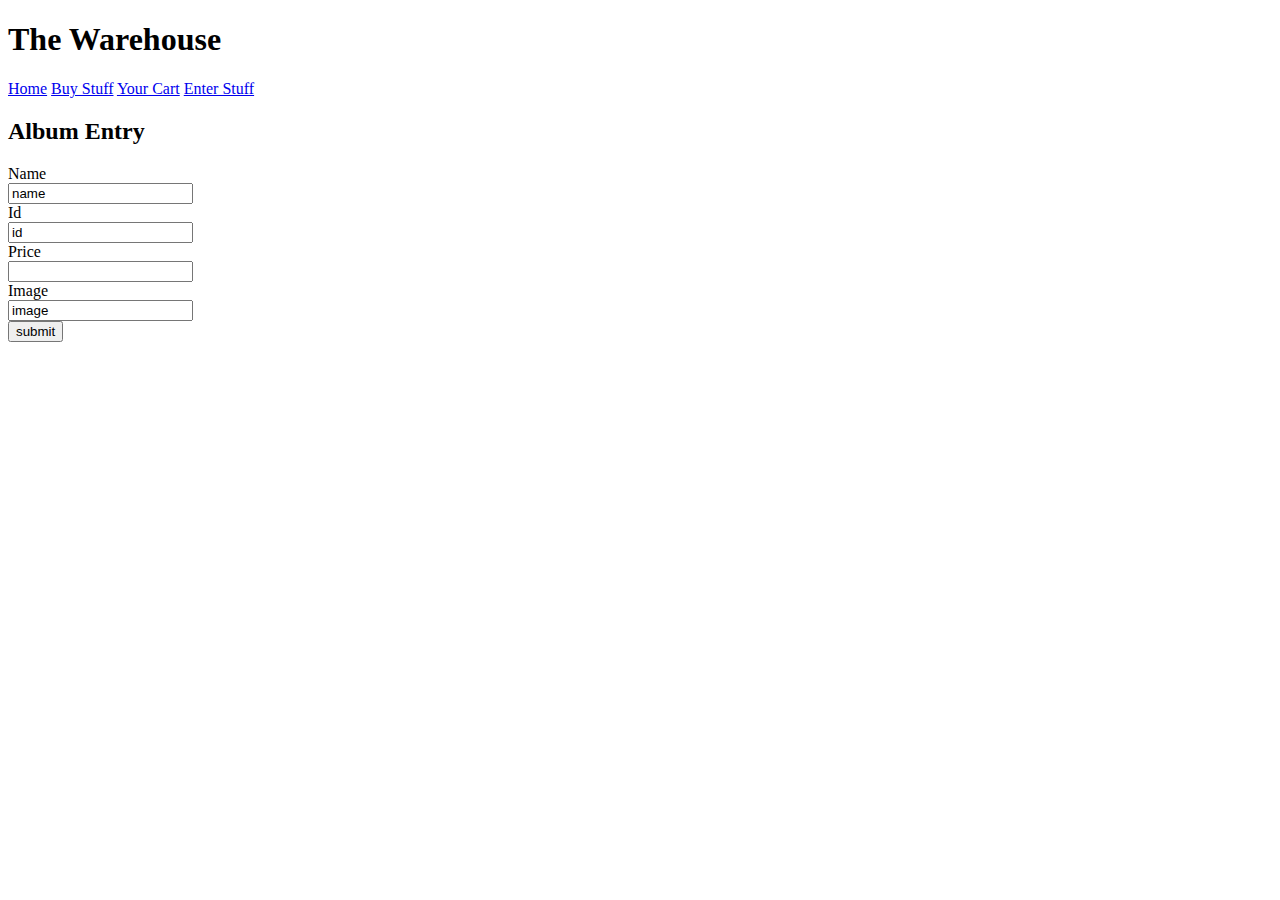
<file: product-entry.html>
<!DOCTYPE html>
<html lang="en">
<head>
  <meta charset="UTF-8">
  <meta name="viewport" content="width=device-width, initial-scale=1.0">
  <meta http-equiv="X-UA-Compatible" content="ie=edge">
  <title>Product Entry</title>
</head>

<body>
    <header>
        <h1>The Warehouse</h1>
        <nav>
            <a href="../index.html">Home</a>
            <a href="shop.html">Buy Stuff</a>
            <a href="/this-cart/cart.html">Your Cart</a>
            <a href="./product-entry.html">Enter Stuff</a>
        </nav>
    </header>
    <main>
      <h2>Album Entry</h2>
        <form>
            <div>
              <label for>Name</label><br>
              <input type="text" name="name" value="name" id="name">
            </div>
            <div>
              <label for>Id</label><br>
              <input type="text" name="id" value="id" id="id"> 
            </div>
            <div>
              <label for>Price</label><br>
              <input type="number" name="price" value="price" id="price">
            </div>
            <div>
              <label for>Image</label><br>
              <input type="text" name="image" value="image" id="image">
            </div>
            <input type="submit" value="submit">
        </form>
    </main>
    



  
</body>
</html>
</file>
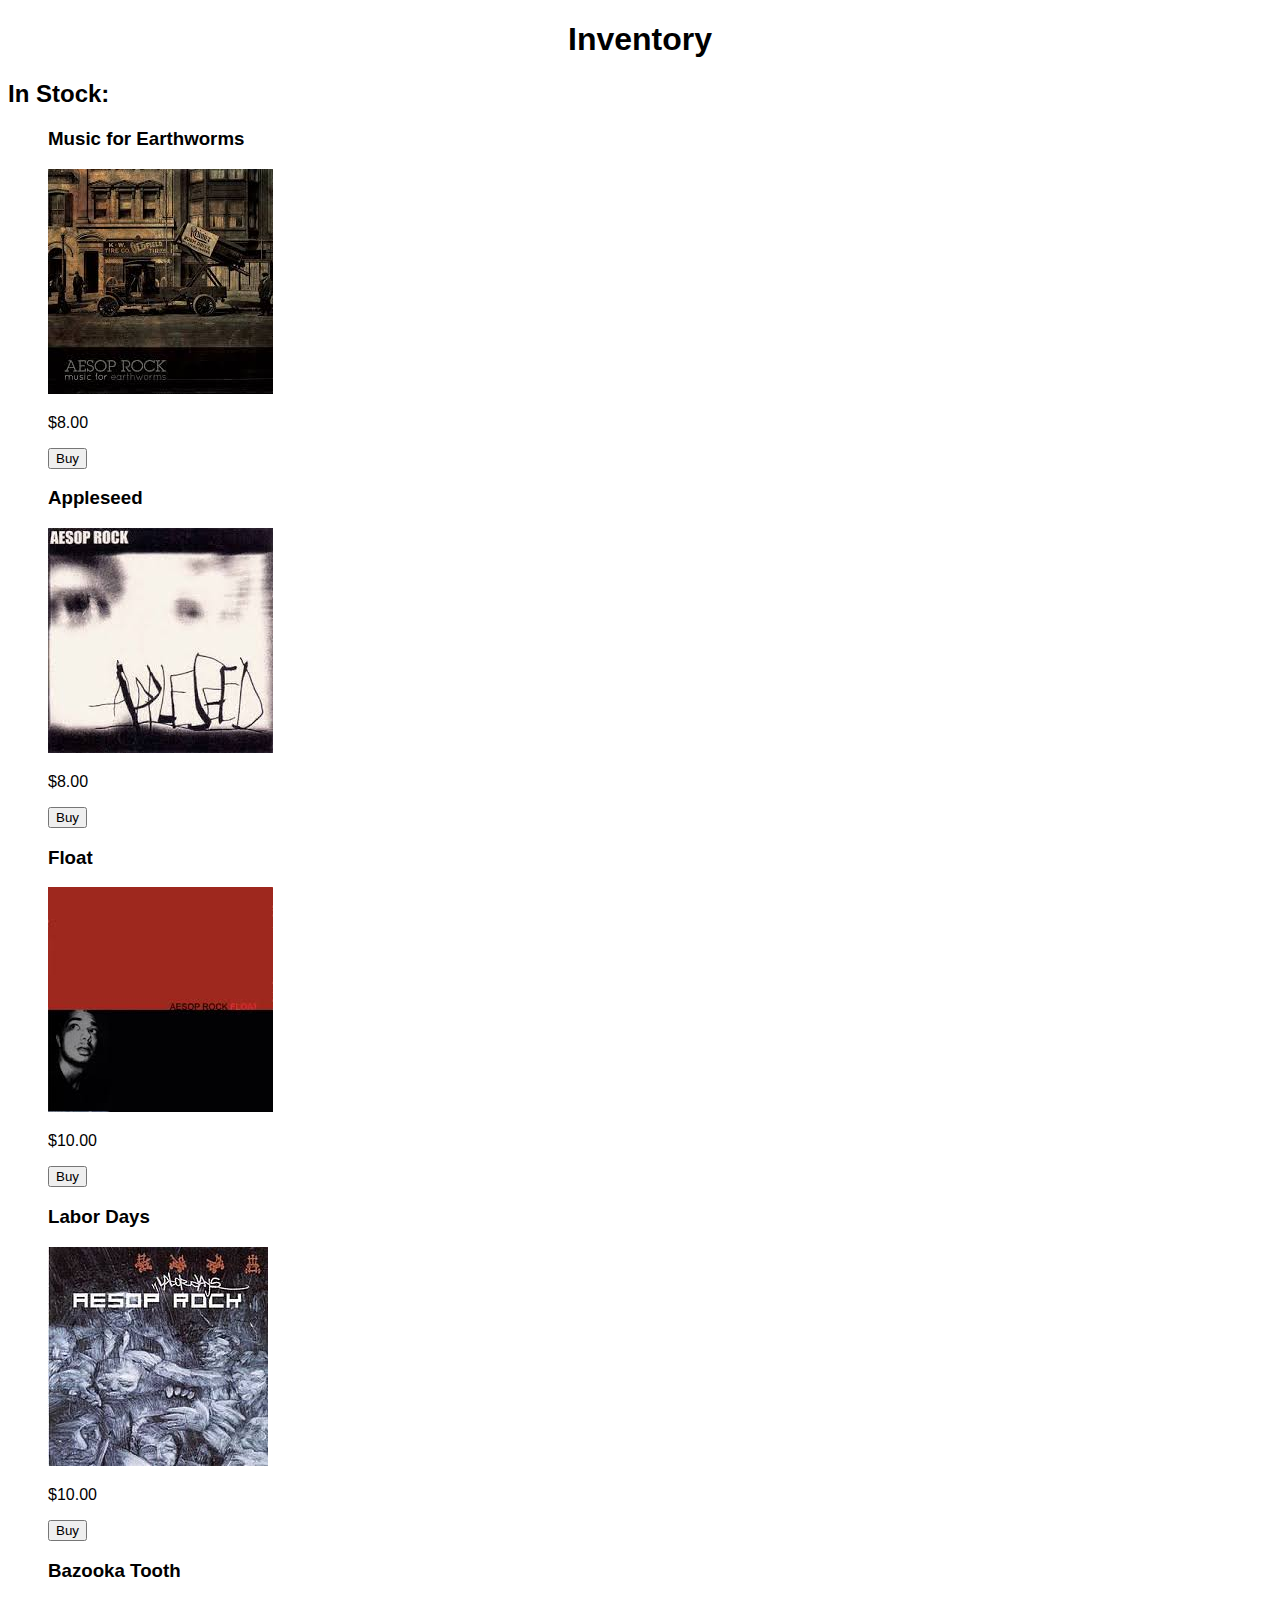
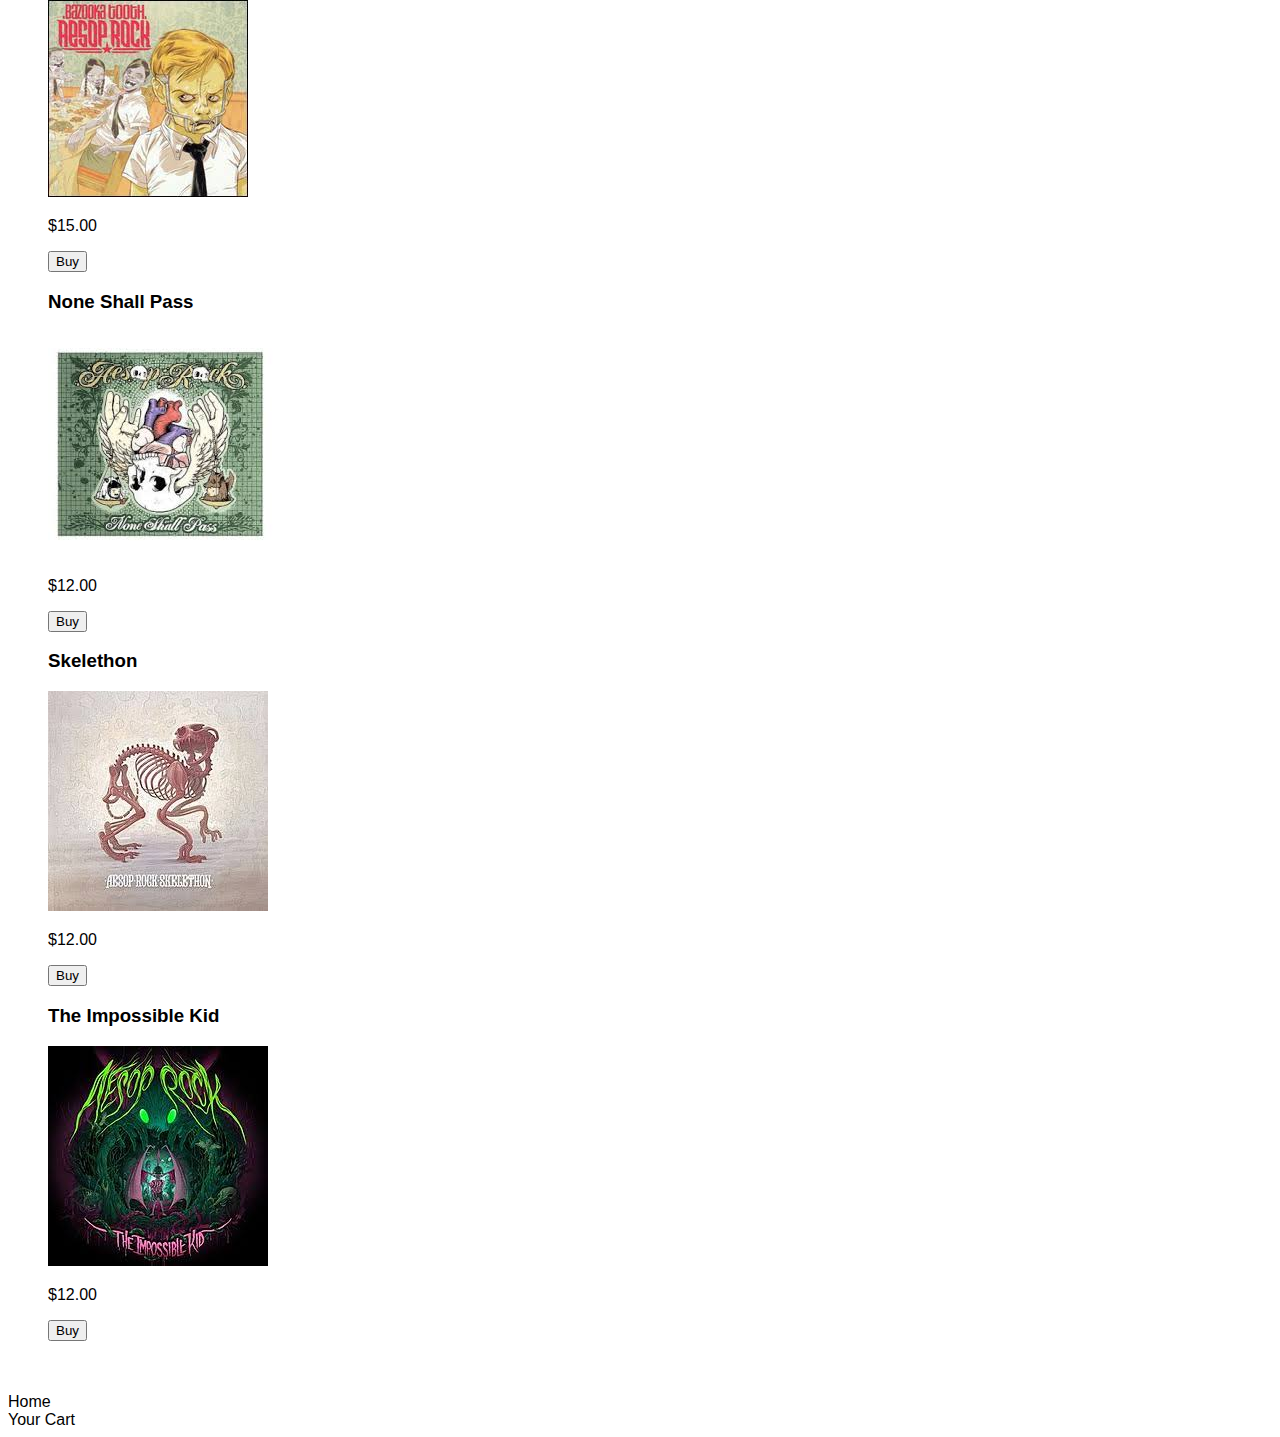
<file: shop.html>
<!DOCTYPE html>
<html lang="en">
<head>
  <meta charset="UTF-8">
  <meta name="viewport" content="width=device-width, initial-scale=1.0">
  <meta http-equiv="X-UA-Compatible" content="ie=edge">
  <link rel="stylesheet" href="common.css">
  <link rel="stylesheet" href="shop-style.css">
  <title>AesRockShop</title>
</head>

  <header class="header">
    <h1 class="header">Inventory</h1>
  </header>

  <main>
    <h2>
      In Stock:
    </h2>
    <ul id="in-stock">
    </ul>
  </main>
<br>
<br>
  <nav id='home-nav'>
    <a href="index.html">Home</a>
  </nav>
  <nav id="cart-nav">
    <a href="./this-cart/cart.html">Your Cart</a>
</nav>
 
<div class='script-div'>
    <script type="module" src="productLoop.js"></script>
</div>
</body>
</html>
</file>
<file: common.css>
* { box-sizing: border-box; 
    font-family: 'Segoe UI', Tahoma, Geneva, Verdana, sans-serif;
}

a {
  color: black;
  text-decoration: none;
  
}

a:visited {
  text-decoration: none;
}

a:hover {
  text-decoration: underline;
}
</file>
<file: shop-style.css>
.header {
  display: block;
  margin-left: auto;
  margin-right: auto;
  text-align: center;
}

#in-stock {
  list-style: none;
}
</file>
